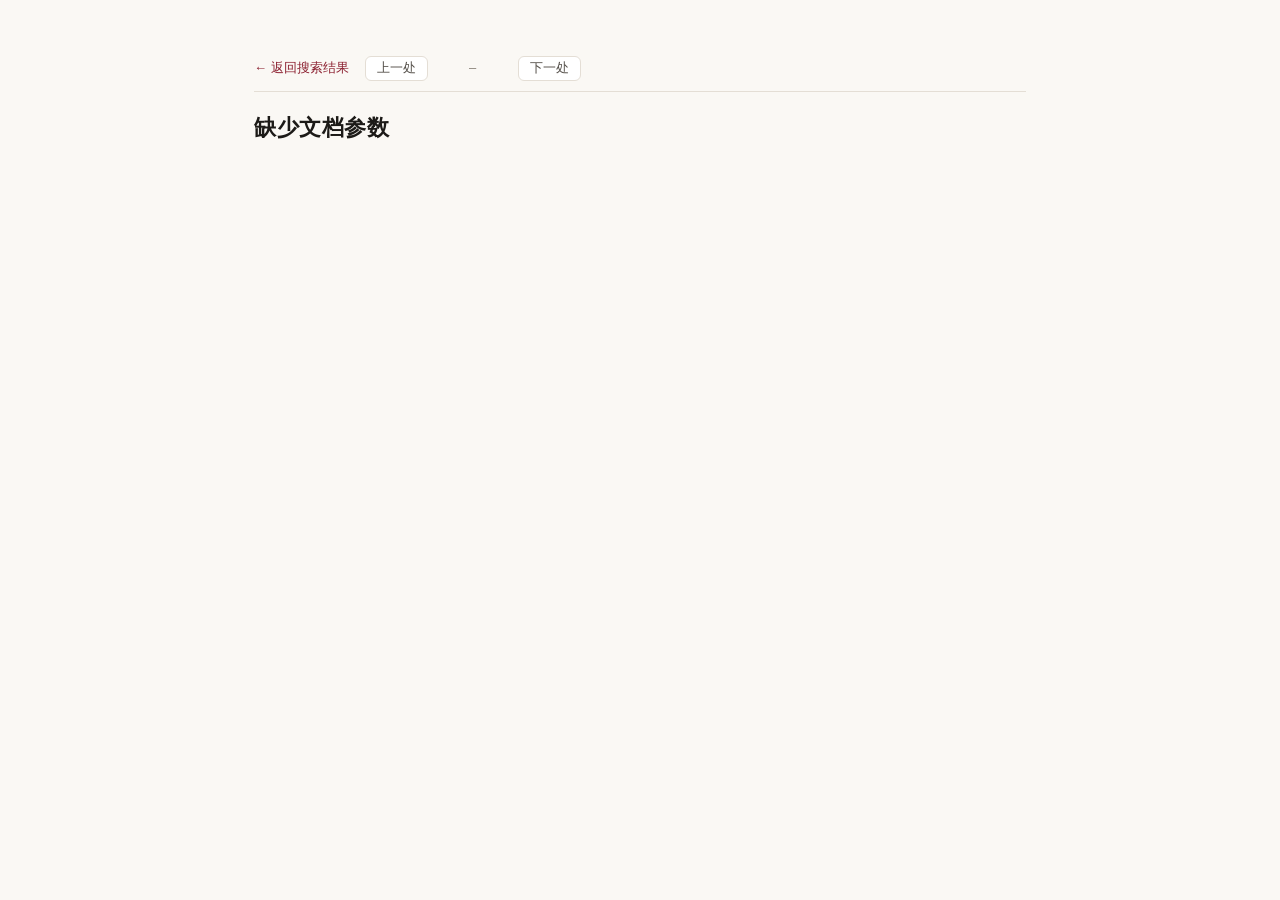
<file: app/web/viewer.html>
<!DOCTYPE html>
<html lang="zh-CN">
<head>
<meta charset="utf-8">
<meta name="viewport" content="width=device-width, initial-scale=1">
<title>原文 · 型月搜索</title>
<link rel="stylesheet" href="style.css">
</head>
<body>
<div class="page viewer">
  <div class="viewer-bar">
    <a class="back" href="javascript:history.length>1?history.back():window.close()">← 返回搜索结果</a>
    <span class="nav">
      <button id="prev" type="button">上一处</button>
      <span id="counter">–</span>
      <button id="next" type="button">下一处</button>
    </span>
    <label class="jp-toggle hidden" id="jp-label">
      <input type="checkbox" id="jp-show"> 显示未翻译的日文段
    </label>
  </div>

  <header class="doc-head">
    <h1 id="doc-title">读取中…</h1>
    <div id="doc-meta" class="doc-meta"></div>
  </header>

  <div id="doc-body" class="doc-body"></div>
  <footer id="doc-foot" class="status"></footer>
</div>
<script src="viewer.js"></script>
</body>
</html>
</file>
<file: app/web/style.css>
:root {
  --ink: #1c1a17;
  --ink-soft: #55504a;
  --faint: #8b847c;
  --line: #e4ded5;
  --bg: #faf8f4;
  --card: #ffffff;
  --accent: #8b1f2f;
  --accent-soft: #f3e6e6;
  --mark: #ffe9a8;
}

* { box-sizing: border-box; }

body {
  margin: 0;
  background: var(--bg);
  color: var(--ink);
  font-family: "Microsoft YaHei", "PingFang SC", "Hiragino Sans GB", sans-serif;
  font-size: 15px;
  line-height: 1.6;
}

.page { max-width: 1000px; margin: 0 auto; padding: 46px 24px 80px; }

.hero h1 {
  font-size: 30px; margin: 0 0 6px; letter-spacing: 2px; font-weight: 700;
}

.hero .tag {
  font-size: 12px; font-weight: 400; color: var(--faint); border: 1px solid var(--line);
  border-radius: 20px; padding: 2px 10px; margin-left: 12px; vertical-align: 6px;
  letter-spacing: 0;
}

.hero .sub { margin: 0 0 28px; color: var(--ink-soft); font-size: 13.5px; letter-spacing: .5px; }

.searchrow { display: flex; gap: 10px; align-items: center; flex-wrap: wrap; }
.searchbox { position: relative; flex: 1 1 240px; min-width: 200px; }

#q {
  width: 100%; padding: 15px 18px; font-size: 17px; color: var(--ink);
  border: 1.5px solid var(--line); border-radius: 10px; background: var(--card);
  outline: none; transition: border-color .15s, box-shadow .15s;
  font-family: inherit;
}

#q:focus { border-color: var(--accent); box-shadow: 0 0 0 3px var(--accent-soft); }

#go {
  padding: 15px 26px; font-size: 15px; border-radius: 10px; cursor: pointer;
  border: 1.5px solid var(--accent); background: var(--accent); color: #fff;
  font-family: inherit; letter-spacing: 1px;
}

#go:hover { opacity: .9; }

.picker {
  font-family: inherit; font-size: 13.5px; color: var(--ink); background: var(--card);
  border: 1.5px solid var(--line); border-radius: 10px; padding: 14px 8px;
  cursor: pointer; max-width: 210px;
}

.picker:hover { border-color: var(--accent); }
.picker:focus { outline: none; border-color: var(--accent); box-shadow: 0 0 0 3px var(--accent-soft); }

.scope-badge {
  display: inline-flex; align-items: center; gap: 8px; font-size: 13px; color: var(--ink-soft);
  background: var(--accent-soft); border: 1px solid #e7cfd2; border-radius: 20px;
  padding: 4px 14px; margin: 16px 0 0;
}

.scope-badge b { color: var(--accent); }
.scope-badge .x { cursor: pointer; color: var(--faint); }
.scope-badge .x:hover { color: var(--accent); }

.classification-bar {
  display: flex; align-items: flex-start; gap: 12px; margin: 16px 0 0;
  padding: 10px 12px; border: 1px solid var(--line); border-left: 3px solid var(--accent);
  border-radius: 10px; background: linear-gradient(90deg, var(--accent-soft), #fff 72%);
}

.classification-label {
  flex: 0 0 auto; color: var(--accent); font-size: 12px; font-weight: 600;
  letter-spacing: 1px; padding-top: 5px;
}

.classification-links { display: flex; flex-wrap: wrap; gap: 7px; min-width: 0; }

.classification-link {
  display: inline-flex; align-items: center; padding: 4px 10px; border-radius: 999px;
  border: 1px solid #e7cfd2; background: rgba(255,255,255,.86); color: var(--ink-soft);
  font-size: 13px; line-height: 1.4; text-decoration: none; white-space: nowrap;
  transition: color .18s, background .18s, border-color .18s, transform .18s;
}

.classification-link:hover {
  color: var(--accent); background: #fff; border-color: var(--accent);
  transform: translateY(-1px);
}

.classification-link:focus-visible {
  outline: none; border-color: var(--accent); box-shadow: 0 0 0 3px var(--accent-soft);
}

@media (max-width: 640px) {
  .classification-bar { flex-direction: column; gap: 7px; padding: 10px; }
  .classification-label { padding-top: 0; }
  .classification-links { gap: 6px; }
  .classification-link { padding: 4px 9px; font-size: 12.5px; }
}

.suggest {
  position: absolute; top: calc(100% + 4px); left: 0; right: 0; z-index: 20;
  background: var(--card); border: 1px solid var(--line); border-radius: 10px;
  box-shadow: 0 12px 30px rgba(0,0,0,.10); overflow: hidden;
}

.suggest-item {
  display: flex; justify-content: space-between; align-items: center;
  padding: 9px 16px; cursor: pointer; font-size: 15px;
}

.suggest-item.active, .suggest-item:hover { background: var(--accent-soft); }

.suggest-item .n { color: var(--faint); font-size: 12px; }

.hint { margin: 14px 2px 34px; font-size: 13px; color: var(--ink-soft); }
.hint-title { margin-right: 10px; color: var(--faint); }

.chips { display: inline-flex; flex-wrap: wrap; gap: 8px; }

.chip {
  display: inline-block; padding: 2px 11px; border-radius: 20px; font-size: 13px;
  border: 1px solid var(--line); background: var(--card); color: var(--ink-soft);
  cursor: pointer;
}

.chip:hover { border-color: var(--accent); color: var(--accent); }

.section-title {
  font-size: 13px; letter-spacing: 2px; color: var(--faint); font-weight: 400;
  margin: 34px 0 12px; padding-bottom: 8px; border-bottom: 1px solid var(--line);
}

.card {
  background: var(--card); border: 1px solid var(--line); border-radius: 12px;
  padding: 22px 24px; margin-bottom: 14px;
}

.term { font-size: 30px; font-weight: 800; letter-spacing: 1px; line-height: 1.25; }

.term .cat {
  font-size: 12px; font-weight: 400; letter-spacing: 0; color: var(--accent);
  border: 1px solid var(--accent-soft); background: var(--accent-soft);
  border-radius: 20px; padding: 2px 10px; margin-left: 12px; vertical-align: 8px;
}

.definition {
  font-family: "Source Han Serif SC", "Songti SC", "SimSun", serif;
  font-size: 16.5px; line-height: 1.9; margin: 16px 0 18px; color: #23201c;
  white-space: normal; word-break: break-word;
}
  .definition p { margin: 0 0 .62em; }
  .definition p:last-child { margin-bottom: 0; }
  .definition p.def-section { color: var(--accent); font-weight: 700; margin-top: .8em; }
  .pending-definition { margin: 14px 0 4px; padding: 12px 14px; border-radius: 8px;
    color: var(--ink-soft); background: #fbf9f6; border: 1px dashed var(--line); }

.definition.clamped, .a.clamped, .qa-content.clamped { max-height: 300px; overflow: hidden;
  -webkit-mask-image: linear-gradient(#000 78%, transparent); mask-image: linear-gradient(#000 78%, transparent); }

.group-head {
  display: flex; justify-content: space-between; align-items: baseline;
  font-size: 14px; font-weight: 600; color: var(--ink);
  margin: 22px 0 8px; letter-spacing: 1px;
}

.group-head span { font-size: 12px; font-weight: 400; color: var(--faint); letter-spacing: 0; }

.group-head::after { content: ""; }

.more-link {
  color: var(--accent); text-decoration: none; margin-left: 10px; font-size: 12px;
  border-bottom: 1px dotted var(--accent);
}

.more-link:hover { color: #5c1420; }

/* 词条定义标题行右侧的「查看全部」*/
.section-title .more-link { margin-left: auto; letter-spacing: 0; }

/* ---------- 完整列举页 ---------- */
.work-tabs {
  display: flex; flex-wrap: wrap; gap: 8px; margin: 20px 0 6px;
  padding-bottom: 14px; border-bottom: 1px solid var(--line);
}

.work-tab {
  font-size: 13px; padding: 4px 12px; border: 1px solid var(--line); border-radius: 20px;
  background: var(--card); color: var(--ink-soft); cursor: pointer; white-space: nowrap;
}

.work-tab b { color: var(--accent); font-weight: 600; margin-left: 2px; }
.work-tab i { color: var(--faint); font-style: normal; font-size: 11.5px; }
.work-tab:hover { border-color: var(--accent); }
.work-tab.on { background: var(--accent); border-color: var(--accent); color: #fff; }
.work-tab.on b, .work-tab.on i { color: #fff; }

.doc-head h1 { font-size: 21px; }
#items { margin-top: 6px; }
#items .occ { padding: 16px 0; border-bottom: 1px solid var(--line); }

.load-more { text-align: center; margin: 26px 0 0; }
.load-more button {
  font-family: inherit; font-size: 14px; padding: 9px 26px; cursor: pointer;
  border: 1px solid var(--line); border-radius: 8px; background: var(--card); color: var(--ink-soft);
}
.load-more button:hover { border-color: var(--accent); color: var(--accent); }
#list-stat { font-size: 12.5px; color: var(--faint); }

/* ---------- 顶部导航 ---------- */
.topnav { display: flex; gap: 18px; align-items: baseline; margin-bottom: 22px;
  font-size: 13.5px; }
.topnav a { color: var(--ink-soft); text-decoration: none; padding-bottom: 3px; }
.topnav a:hover { color: var(--accent); }
.topnav .on { color: var(--accent); font-weight: 600; border-bottom: 2px solid var(--accent);
  padding-bottom: 3px; }

/* ---------- 百科全书 ---------- */
.page.wide { max-width: 1120px; }
.wiki-layout { display: flex; gap: 26px; align-items: flex-start; }

.wiki-tree {
  flex: 0 0 268px; position: sticky; top: 16px; max-height: calc(100vh - 40px);
  overflow: auto; background: var(--card); border: 1px solid var(--line);
  border-radius: 12px; padding: 12px 8px; font-size: 13.5px;
}

.tree-top { margin-bottom: 8px; }
.tree-topname {
  font-weight: 600; color: var(--ink); padding: 6px 10px; letter-spacing: .5px;
  display: flex; justify-content: space-between;
}
.tree-topname .n, .tree-leaf .n { color: var(--faint); font-weight: 400; font-size: 12px; }

.tree-leaf {
  display: flex; justify-content: space-between; gap: 8px; padding: 5px 10px 5px 18px;
  border-radius: 6px; cursor: pointer; color: var(--ink-soft);
}
.tree-leaf.sub { padding-left: 32px; font-size: 13px; color: var(--faint); }
.tree-leaf:hover { background: #f5f0e9; color: var(--accent); }
.tree-leaf.on { background: var(--accent); color: #fff; }
.tree-leaf.on .n { color: #f0d8db; }
.tree-leaf.head { cursor: default; color: var(--ink); font-weight: 600; padding-left: 10px; }
.tree-leaf.head.plain { font-weight: 400; }
.tree-leaf.head:hover { background: none; color: var(--ink); }

.wiki-main { flex: 1 1 auto; min-width: 0; }
.wiki-head h2 { font-size: 21px; margin: 0 0 6px; }
.wiki-tools { display: flex; flex-wrap: wrap; gap: 10px; align-items: center; margin: 14px 0 6px; }
.wiki-filter {
  flex: 0 1 260px; padding: 8px 12px; font-family: inherit; font-size: 14px;
  border: 1.5px solid var(--line); border-radius: 8px; background: var(--card); outline: none;
}
.wiki-filter:focus { border-color: var(--accent); box-shadow: 0 0 0 3px var(--accent-soft); }
.cat-chip { font-size: 12px; color: var(--faint); border-style: dashed; }
.cat-chip.on { background: var(--accent); border-color: var(--accent);
  border-style: solid; color: #fff; }

.cat-head {
  display: flex; justify-content: space-between; align-items: baseline;
  font-size: 13px; color: var(--faint); letter-spacing: 2px;
  margin: 26px 0 8px; padding-bottom: 6px; border-bottom: 1px solid var(--line);
}
.cat-head span { font-size: 12px; letter-spacing: 0; }

.wiki-term {
  padding: 14px 16px; border: 1px solid var(--line); border-radius: 10px;
  background: var(--card); margin-bottom: 10px; cursor: pointer;
}
.wiki-term:hover { border-color: var(--accent); box-shadow: 0 4px 14px rgba(0,0,0,.05); }
.wt-name { font-size: 18px; font-weight: 700; letter-spacing: .5px; }
.wt-tag, .wt-cat {
  font-size: 11.5px; font-weight: 400; margin-left: 8px; padding: 1px 8px;
  border-radius: 20px; vertical-align: 3px;
}
.wt-tag { background: var(--accent-soft); color: var(--accent); }
.wt-cat { background: #f1ece4; color: var(--ink-soft); }
.wt-def {
  font-family: "Source Han Serif SC", "Songti SC", "SimSun", serif;
  font-size: 14.5px; line-height: 1.85; color: #2f2b26; margin: 8px 0 8px;
  white-space: pre-wrap;
}
.wt-def.clamped { display: -webkit-box; -webkit-line-clamp: 3; -webkit-box-orient: vertical;
  overflow: hidden; }
.wt-more { font-size: 12.5px; color: var(--accent); margin: -2px 0 8px; }
.wt-more:hover { text-decoration: underline; }
.wt-meta { font-size: 12px; color: var(--faint); }

/* ---------- 剧情大全 / 阅读器 ---------- */
.chapter-list { margin-top: 8px; }

.chapter-card {
  display: flex; align-items: center; gap: 14px; padding: 14px 18px; margin-bottom: 9px;
  background: var(--card); border: 1px solid var(--line); border-radius: 10px;
  text-decoration: none; color: var(--ink);
}
.chapter-card:hover { border-color: var(--accent); box-shadow: 0 4px 14px rgba(0,0,0,.05); }

.ch-no {
  flex: 0 0 30px; height: 30px; line-height: 30px; text-align: center; border-radius: 8px;
  background: var(--accent-soft); color: var(--accent); font-size: 13px;
}
.ch-body { flex: 1 1 auto; min-width: 0; }
.ch-title { display: block; font-size: 15.5px; font-weight: 600; letter-spacing: .3px; }
.ch-meta { display: block; font-size: 12.5px; color: var(--faint); margin-top: 4px; }
.ch-go { color: var(--accent); font-size: 13px; white-space: nowrap; }

.reader-layout { display: flex; gap: 30px; align-items: flex-start; margin-top: 22px; }
.reader-body { flex: 1 1 auto; min-width: 0; max-width: 760px; margin-top: 0; }
.reader-body .para { font-size: 17px; line-height: 2.15; padding: 8px 0 8px 16px; }
.reader-body .para:first-child { padding-top: 0; }

.reader-toc {
  flex: 0 0 218px; position: sticky; top: 16px; max-height: calc(100vh - 40px);
  overflow: auto; background: var(--card); border: 1px solid var(--line);
  border-radius: 12px; padding: 12px 10px; font-size: 13px;
}
.toc-title { font-size: 12.5px; color: var(--faint); letter-spacing: 2px; padding: 0 8px 8px; }
.toc-item {
  padding: 5px 8px; border-radius: 6px; cursor: pointer; color: var(--ink-soft);
  display: flex; gap: 8px; line-height: 1.5;
}
.toc-item:hover { background: #f5f0e9; color: var(--accent); }
.toc-no { color: var(--faint); font-size: 11.5px; flex: 0 0 18px; text-align: right; }
.viewer-bar a.disabled { color: var(--line); cursor: default; pointer-events: none; }

.route-block { margin-top: 26px; }
.route-head {
  display: flex; justify-content: space-between; align-items: baseline;
  font-size: 15px; font-weight: 600; color: var(--ink); margin: 0 0 10px;
  padding-bottom: 7px; border-bottom: 1px solid var(--line); letter-spacing: .5px;
}
.route-head span { font-size: 12.5px; font-weight: 400; color: var(--faint); }
.group-sub {
  font-size: 13.5px; font-weight: 600; color: var(--accent); letter-spacing: 1px;
  margin: 18px 0 8px; padding-left: 10px; border-left: 3px solid var(--accent-soft);
}

/* 多级目录：面包屑 + 分类卡片 */
.crumb-bar { display: flex; align-items: center; gap: 12px; flex-wrap: wrap; margin-bottom: 10px; }
.crumb-back {
  font-family: inherit; font-size: 13px; padding: 4px 12px; cursor: pointer;
  border: 1px solid var(--line); border-radius: 8px; background: var(--card); color: var(--ink-soft);
}
.crumb-back:hover { border-color: var(--accent); color: var(--accent); }
#crumbs { font-size: 13px; color: var(--faint); }
#crumbs i { font-style: normal; margin: 0 6px; color: var(--line); }
#crumbs .crumb { cursor: pointer; color: var(--ink-soft); }
#crumbs .crumb:hover { color: var(--accent); text-decoration: underline; }
#crumbs .crumb.cur { color: var(--accent); font-weight: 600; cursor: default; text-decoration: none; }

.cat-grid { display: grid; grid-template-columns: repeat(auto-fill, minmax(230px, 1fr)); gap: 10px; }
.cat-card {
  display: flex; align-items: center; justify-content: space-between; gap: 10px;
  padding: 16px 18px; background: var(--card); border: 1px solid var(--line);
  border-radius: 10px; cursor: pointer;
}
.cat-card:hover { border-color: var(--accent); box-shadow: 0 4px 14px rgba(0,0,0,.05); }
a.cat-card, a.cat-card:visited { color: inherit; text-decoration: none; }
a.cat-card:hover { color: inherit; text-decoration: none; }
.cat-name { font-size: 15px; font-weight: 600; letter-spacing: .3px; }
.cat-count { font-size: 12px; color: var(--faint); margin-left: auto; }
.cat-go { font-size: 13px; color: var(--accent); white-space: nowrap; }
.chapter-grid { display: flex; flex-direction: column; gap: 8px; }
.chapter-card .ch-no { flex: 0 0 26px; height: 26px; line-height: 26px; font-size: 12px; }
.reader-body .para { font-size: 17px; line-height: 2.15; }

.extra-divider {
  margin: 34px 0 12px; padding: 8px 0; font-size: 13px; color: var(--faint);
  letter-spacing: 1px; border-top: 1px dashed var(--line); border-bottom: 1px dashed var(--line);
}

.chapter-toc {
  background: var(--card); border: 1px solid var(--line); border-radius: 12px;
  padding: 12px 14px; margin: 20px 0 26px; font-size: 13.5px;
  display: grid; grid-template-columns: repeat(auto-fill, minmax(190px, 1fr)); gap: 2px 14px;
}
.chapter-toc .toc-title { grid-column: 1 / -1; font-size: 12.5px; color: var(--faint);
  letter-spacing: 2px; padding-bottom: 6px; }
.reader-body { max-width: 780px; }

/* ---------- FGO 官方剧情阅读 ---------- */
.fgo-section { margin-bottom: 40px; }
.fgo-intro-subtitle { font-size: 13px; color: var(--faint); margin: -6px 0 14px; }
.fgo-section-title {
  font-size: 17px; margin: 0 0 14px; padding-bottom: 8px; letter-spacing: 1px;
  border-bottom: 1px solid var(--line); color: var(--accent);
}
.fgo-line { margin-bottom: 14px; font-family: "Source Han Serif SC", "Songti SC", "SimSun", serif;
  font-size: 16.5px; line-height: 2.0; }
.fgo-speaker {
  display: inline-block; font-family: "Microsoft YaHei", sans-serif; font-size: 12.5px;
  color: var(--accent); background: var(--accent-soft); border-radius: 4px;
  padding: 1px 8px; margin-right: 8px; vertical-align: 2px; white-space: nowrap;
}
.fgo-text { color: #2a2622; }
.fgo-line.choice .fgo-text {
  display: inline-block; background: #f4f1ea; border-left: 3px solid var(--line);
  padding: 4px 12px; color: var(--ink-soft);
}
.fgo-line.choice .fgo-speaker { background: #efe9e0; color: var(--ink-soft); }

.more {
  font-size: 13px; color: var(--accent); cursor: pointer; margin: -8px 0 14px;
  display: inline-block;
}

.source {
  font-size: 13px; color: var(--ink-soft); border-top: 1px dashed var(--line);
  padding-top: 12px; letter-spacing: .3px;
}

.source b { font-weight: 600; }
.source a {
  color: var(--accent); text-decoration: none;
  border-bottom: 1px dotted var(--accent);
}
.source a:hover { color: #5c1420; border-bottom-color: #5c1420; }
.source .path { color: var(--faint); font-size: 12px; word-break: break-all; }

.mini {
  font-size: 12px; color: var(--faint); margin-top: 8px; cursor: pointer;
  text-decoration: underline dotted;
}

.jp { display: none; font-family: "Yu Mincho", "MS Mincho", serif; font-size: 14px;
  line-height: 1.9; color: var(--ink-soft); background: #fbf9f6; border-left: 3px solid var(--line);
  padding: 10px 14px; margin: 12px 0; white-space: pre-wrap; }
  .variant-list { margin-top: 14px; border-top: 1px solid var(--line); }
  .variant { padding: 14px 0 4px; border-bottom: 1px dashed var(--line); }
  .variant:last-child { border-bottom: none; }
  .same-concept { padding: 13px 14px 10px; margin: 10px 0; border: 1px solid var(--line);
    border-radius: 9px; background: #fcfaf7; }
  .same-concept-list > .same-concept { border-bottom: 1px solid var(--line); }
  .variant-head { font-size: 12px; color: var(--accent); margin-bottom: 8px; font-weight: 600; }
.variant-warning { margin-top: 10px; color: #9a4f23; background: #fff6eb;
  border-left: 3px solid #d89155; padding: 8px 10px; font-size: 12px; }

.stats { font-size: 13px; color: var(--ink-soft); margin-bottom: 14px; }
.stats b { color: var(--accent); font-size: 15px; }

.occ { padding: 14px 0; border-bottom: 1px solid var(--line); }
.occ:last-child { border-bottom: none; }

.occ-head { font-size: 13px; margin-bottom: 6px; display: block;
  text-decoration: none; color: var(--ink); cursor: pointer; }
.occ-head:hover .doc { color: var(--accent); text-decoration: underline; }
.occ-head .jump { color: var(--accent); font-size: 12px; margin-left: 10px; opacity: .85; }
.occ-head .work {
  display: inline-block; background: #efe9e0; border-radius: 4px; padding: 1px 7px;
  margin-right: 8px; font-size: 12px; color: var(--ink-soft);
}
.occ-head .doc { font-weight: 600; }
.occ-head .kind { color: var(--faint); font-size: 12px; margin-left: 8px; }

.occ-text {
  font-family: "Source Han Serif SC", "Songti SC", "SimSun", serif;
  font-size: 15.5px; line-height: 1.85; color: #2a2622; word-break: break-word;
}

mark { background: var(--mark); padding: 0 2px; border-radius: 2px; font-weight: 700; }

.qa .q { font-weight: 700; font-size: 15.5px; margin-bottom: 8px; }
.qa .a { font-family: "Source Han Serif SC", "Songti SC", "SimSun", serif;
  font-size: 15.5px; line-height: 1.9; white-space: pre-wrap; color: #2a2622; }

.notice {
  background: var(--card); border: 1px dashed var(--line); border-radius: 12px;
  padding: 18px 22px; color: var(--ink-soft); font-size: 14px; line-height: 1.9;
}

.notice b { color: var(--accent); }

.status { margin-top: 50px; font-size: 12px; color: var(--faint); text-align: center; }
.hidden { display: none; }

/* ---------- 原文查看页 ---------- */
.viewer { max-width: 820px; }

.viewer-bar {
  position: sticky; top: 0; z-index: 10; display: flex; align-items: center; gap: 16px;
  padding: 10px 0; margin-bottom: 8px; background: rgba(250, 248, 244, .96);
  border-bottom: 1px solid var(--line); font-size: 13px; flex-wrap: wrap;
}

.viewer-bar .back { color: var(--accent); text-decoration: none; }
.viewer-bar .back:hover { text-decoration: underline; }
.viewer-bar .nav { display: flex; align-items: center; gap: 8px; }

.viewer-bar button {
  font-family: inherit; font-size: 12.5px; padding: 3px 11px; cursor: pointer;
  border: 1px solid var(--line); border-radius: 6px; background: var(--card); color: var(--ink-soft);
}

.viewer-bar button:hover { border-color: var(--accent); color: var(--accent); }
#counter { color: var(--faint); min-width: 74px; text-align: center; }
.jp-toggle { margin-left: auto; color: var(--ink-soft); cursor: pointer; }

.doc-head h1 { font-size: 22px; margin: 18px 0 6px; letter-spacing: .5px; }
.doc-meta { font-size: 13px; color: var(--ink-soft); margin-bottom: 4px; line-height: 1.9; }
.doc-meta .work {
  display: inline-block; background: #efe9e0; border-radius: 4px; padding: 1px 7px;
  margin-right: 6px; font-size: 12px;
}
.doc-meta .path { display: block; color: var(--faint); font-size: 12px; word-break: break-all; }

.doc-body { margin-top: 26px; }

.para {
  font-family: "Source Han Serif SC", "Songti SC", "SimSun", serif;
  font-size: 16px; line-height: 2.05; color: #2a2622; white-space: pre-wrap;
  word-break: break-word; padding: 10px 14px; border-left: 3px solid transparent;
  border-radius: 4px;
}

.para.target { border-left-color: var(--accent); background: #fffdf7; }

mark { background: var(--mark); padding: 0 2px; border-radius: 2px; }
mark.cur { background: var(--accent); color: #fff; }

.jp-block { margin: 6px 0; }
.jp-hint {
  font-size: 12.5px; color: var(--faint); cursor: pointer; padding: 4px 0;
  border-left: 3px solid var(--line); padding-left: 14px;
}
.jp-hint:hover { color: var(--accent); }
.jp-text {
  font-family: "Yu Mincho", "MS Mincho", serif; font-size: 14px; line-height: 1.95;
  color: var(--ink-soft); background: #fbf9f6; border-left: 3px solid var(--line);
  padding: 10px 14px; white-space: pre-wrap; word-break: break-word;
}


/* 黑称／同义词提示条 */
.alias-tip { margin: 8px 0 12px; padding: 9px 13px; border-radius: 8px; font-size: 14px;
  background: rgba(255, 214, 102, .10); border: 1px solid rgba(255, 214, 102, .35); }
.alias-tip a { color: #ffd666; text-decoration: none; }
.alias-tip a:hover { text-decoration: underline; }
.alias-tip .alias-more { margin-left: 10px; opacity: .85; }


/* 出现位置：章节出处（作品 · 路线 · 章节） */
.occ-head .chapter { margin-left: 8px; padding: 1px 7px; border-radius: 999px; font-size: 12px;
  color: var(--accent); background: rgba(255, 214, 102, .12);
  border: 1px solid rgba(255, 214, 102, .30); }
.occ-head .work { font-weight: 600; margin-right: 4px; }

.occ-head .sep { margin: 0 5px; opacity: .45; }
.occ-head .doc { font-weight: 600; }

/* ---------- 首页层级、搜索控件与结果容器优化 ---------- */
.home-page { display: flex; flex-direction: column; }

.home-page .hero {
  order: 1; text-align: center; width: min(880px, 100%); margin: 0 auto;
}
.home-page .search-shell { order: 2; width: min(880px, 100%); margin: 0 auto; }
.home-page .home-nav { order: 3; }
.home-page #results { order: 4; width: 100%; }
.home-page .status { order: 5; }

.home-page .eyebrow {
  margin: 0 0 12px; color: var(--accent); font-size: 11px; line-height: 1.2;
  font-weight: 700; letter-spacing: .28em; text-transform: uppercase;
  text-indent: .28em;   /* 与字距等量，居中时左右对称 */
}
.home-page .hero h1 {
  margin: 0; font-size: clamp(36px, 4.5vw, 48px); letter-spacing: .14em;
  /* 标题框只包住文字：角标绝对定位挂在右侧，不参与居中计算 */
  display: inline-block; position: relative; text-indent: .14em;
}
.home-page .hero .tag {
  position: absolute; left: 100%; top: 50%; transform: translateY(-50%);
  margin: 0 0 0 14px; white-space: nowrap; background: rgba(255,255,255,.62);
}
.home-page .hero .sub { margin: 13px 0 0; font-size: 14px; letter-spacing: .08em; }
.home-page .hero .sub span { margin-left: 12px; color: var(--faint); }

body:not(.has-results) .home-page {
  min-height: 100vh; min-height: 100svh; justify-content: center;
  padding-top: 32px; padding-bottom: 32px;
}
body:not(.has-results) .home-page .hero { margin-bottom: 24px; }
body:not(.has-results) .home-page .search-shell {
  padding: 16px; border: 1px solid rgba(228, 222, 213, .92); border-radius: 18px;
  background: rgba(255,255,255,.82); box-shadow: 0 18px 46px rgba(44,35,30,.07);
  -webkit-backdrop-filter: blur(12px); backdrop-filter: blur(12px);
}

.home-page .searchrow {
  display: grid; grid-template-columns: auto minmax(0,1fr) auto;
  align-items: center; gap: 10px; flex-wrap: nowrap;
}
.home-page .search-scope { display: flex; align-items: center; gap: 8px; min-width: 0; }
.home-page .searchbox { min-width: 0; }

#q {
  height: 56px; padding: 0 18px; font-size: 16.5px; border-radius: 12px;
  background: #fffefd; border-color: #ded6cc;
  box-shadow: inset 0 1px 0 rgba(28,26,23,.02);
}
#q::placeholder { color: #9b938a; }
#q:focus { border-color: var(--accent); box-shadow: 0 0 0 3px var(--accent-soft), inset 0 1px 0 rgba(28,26,23,.02); }

#go {
  height: 56px; min-width: 88px; padding: 0 24px; border-radius: 12px;
  letter-spacing: .14em; box-shadow: 0 7px 18px rgba(139,31,47,.16);
  transition: opacity .2s, transform .2s, box-shadow .2s;
}
#go:hover { opacity: 1; transform: translateY(-1px); box-shadow: 0 10px 22px rgba(139,31,47,.20); }
#go:active { transform: translateY(0); }

.picker {
  height: 56px; padding: 0 34px 0 14px; border-radius: 12px; background-color: #fffefd;
  border-color: #ded6cc; appearance: none; -webkit-appearance: none;
  background-image: url("data:image/svg+xml,%3Csvg xmlns='http://www.w3.org/2000/svg' width='12' height='12' viewBox='0 0 24 24' fill='none' stroke='%238b1f2f' stroke-width='2.2' stroke-linecap='round' stroke-linejoin='round'%3E%3Cpath d='m6 9 6 6 6-6'/%3E%3C/svg%3E");
  background-repeat: no-repeat; background-position: right 12px center;
}
.picker:hover { border-color: #cdbec0; }
.picker:focus { box-shadow: 0 0 0 3px var(--accent-soft); }

.suggest {
  top: calc(100% + 7px); border-radius: 14px; border-color: #ddd4c9;
  box-shadow: 0 18px 40px rgba(35,29,25,.13);
}
.suggest-item { min-height: 46px; padding: 11px 16px; }
.suggest-item + .suggest-item { border-top: 1px solid #f0ebe4; }

.home-page .home-nav {
  display: grid; grid-template-columns: repeat(3, minmax(0, 1fr));
  gap: 10px; margin: 24px 0 0; font-size: inherit;
}
.home-page .nav-brand { display: none; }
.home-page .nav-module {
  display: flex; align-items: center; gap: 12px; min-width: 0; padding: 13px 15px;
  color: var(--ink); text-decoration: none; border: 1px solid var(--line);
  border-radius: 14px; background: rgba(255,255,255,.48);
  transition: border-color .2s, background .2s, transform .2s, box-shadow .2s;
}
.home-page .nav-module:hover {
  color: var(--ink); border-color: #cbb9bb; background: rgba(255,255,255,.82);
  transform: translateY(-1px); box-shadow: 0 10px 24px rgba(44,35,30,.06);
}
.home-page .nav-module.on { border-color: #d7bdc0; background: rgba(139,31,47,.045); }
.home-page .nav-index {
  flex: 0 0 auto; color: var(--accent); font: 700 11px/1 ui-monospace, SFMono-Regular, Consolas, monospace;
  letter-spacing: .08em;
}
.home-page .nav-copy { display: flex; flex-direction: column; min-width: 0; }
.home-page .nav-copy strong { font-size: 14.5px; line-height: 1.35; letter-spacing: .04em; }
.home-page .nav-copy small { margin-top: 2px; color: var(--faint); font-size: 11.5px; line-height: 1.45; }

body:not(.has-results) .home-page .hint {
  display: flex; justify-content: center; align-items: center; flex-wrap: wrap;
  gap: 8px 10px; margin: 15px 0 0; text-align: center;
}
body:not(.has-results) .home-page .chips { justify-content: center; }
.home-page .chip { min-height: 30px; padding: 4px 12px; transition: border-color .2s, color .2s, background .2s; }
.home-page .chip:hover { background: #fff; }

body.has-results .home-page { min-height: 0; justify-content: flex-start; padding-top: 22px; }
body.has-results .home-page .hero { display: none; }
body.has-results .home-page .home-nav {
  order: 1; display: flex; align-items: center; justify-content: center;
  gap: 18px; margin: 0 0 10px;
}
body.has-results .home-page .nav-brand {
  display: block; margin-right: auto; color: var(--ink); font-size: 14px; font-weight: 700;
  letter-spacing: .10em; text-decoration: none;
}
body.has-results .home-page .nav-module {
  display: inline-flex; padding: 0; border: 0; border-radius: 0; background: none;
  box-shadow: none; transform: none;
}
body.has-results .home-page .nav-module:hover { transform: none; box-shadow: none; color: var(--accent); }
body.has-results .home-page .nav-index,
body.has-results .home-page .nav-copy small { display: none; }
body.has-results .home-page .nav-copy strong { font-size: 13.5px; white-space: nowrap; }
body.has-results .home-page .nav-module.on { color: var(--accent); }
body.has-results .home-page .search-shell {
  order: 2; position: sticky; top: 0; z-index: 40; width: 100%; max-width: none;
  margin: 0 0 22px; padding: 11px 0; border: 0; border-bottom: 1px solid rgba(228,222,213,.92);
  border-radius: 0; background: rgba(250,248,244,.95); box-shadow: none;
  -webkit-backdrop-filter: blur(14px); backdrop-filter: blur(14px);
}
body.has-results .home-page #results { order: 3; }
body.has-results .home-page .status { order: 4; }

.card { border-radius: 14px; box-shadow: 0 1px 2px rgba(44,35,30,.025), 0 10px 28px rgba(44,35,30,.035); }
.section-title {
  display: flex; align-items: center; gap: 10px; color: var(--accent);
  font-size: 12.5px; letter-spacing: .18em;
}
.section-title::before { content: ""; width: 18px; height: 2px; border-radius: 2px; background: var(--accent); }
.notice { box-shadow: 0 10px 28px rgba(44,35,30,.03); }

.home-page .nav-module:focus-visible,
.home-page .chip:focus-visible,
#go:focus-visible {
  outline: 2px solid var(--accent); outline-offset: 3px;
}

@media (max-width: 760px) {
  .page { padding: 24px 16px 60px; }
  body:not(.has-results) .home-page { justify-content: flex-start; padding-top: 28px; }
  body:not(.has-results) .home-page .hero { margin-bottom: 20px; }
  .home-page .hero h1 { font-size: 34px; }
  .home-page .hero .tag { display: inline-flex; margin: 0 0 0 10px; vertical-align: middle; }
  .home-page .hero .sub span { display: block; margin: 4px 0 0; }
  .home-page .searchrow { grid-template-columns: minmax(0,1fr) auto; gap: 8px; }
  .home-page .search-scope { grid-column: 1 / -1; flex-wrap: wrap; }
  .home-page .searchbox { grid-column: 1; }
  .home-page #go { grid-column: 2; min-width: 76px; padding: 0 18px; }
  .home-page .home-nav { grid-template-columns: 1fr; gap: 8px; margin-top: 18px; }
  .home-page .nav-module { padding: 11px 13px; }
  body.has-results .home-page .home-nav { justify-content: flex-start; gap: 14px; overflow: auto; padding-bottom: 2px; }
  body.has-results .home-page .nav-brand { display: none; }
  body.has-results .home-page .search-shell { padding: 9px 0; }
  body.has-results .home-page .searchrow { grid-template-columns: minmax(0,1fr) auto; }
  body.has-results .home-page .search-scope { grid-column: 1 / -1; }
  body.has-results .home-page .searchbox { grid-column: 1; }
  body.has-results .home-page #go { grid-column: 2; }
  #q, #go, .picker { height: 50px; }
  .picker { font-size: 12.5px; }
  .card { padding: 18px 17px; }
}

@media (prefers-reduced-motion: reduce) {
  *, *::before, *::after { scroll-behavior: auto !important; transition-duration: .01ms !important; }
}

/* 窄屏最终约束：所有检索控件在单列内完整显示 */
@media (max-width: 760px) {
  html, body { width: 100%; max-width: 100%; overflow-x: clip; }

  .home-page .searchrow,
  body.has-results .home-page .searchrow { grid-template-columns: minmax(0, 1fr); }

  .home-page .search-scope,
  .home-page .searchbox,
  .home-page #go,
  body.has-results .home-page .search-scope,
  body.has-results .home-page .searchbox,
  body.has-results .home-page #go { grid-column: 1; width: 100%; }

  .home-page .search-scope { display: grid; grid-template-columns: repeat(2, minmax(0, 1fr)); }
  .home-page .search-scope .picker { width: 100%; max-width: none; }
  .home-page .search-scope #mode { grid-column: 1 / -1; }
  .home-page #go { min-width: 0; }

  body:not(.has-results) .home-page .hint {
    flex-direction: column; align-items: stretch; gap: 8px; width: 100%;
  }
  body:not(.has-results) .home-page .hint-title { margin-right: 0; text-align: center; }
  .home-page .chips { width: 100%; max-width: 100%; }
  .home-page .status { max-width: 100%; padding: 0 4px; line-height: 1.75; overflow-wrap: anywhere; }
}

@media (max-width: 760px) {
  .home-page { width: 100%; max-width: 100%; }

  .home-page .search-shell,
  body.has-results .home-page .search-shell,
  .home-page .home-nav {
    width: calc(100vw - 32px); max-width: calc(100vw - 32px);
    margin-left: auto; margin-right: auto;
  }

  .home-page .searchrow,
  .home-page .search-scope,
  .home-page .searchbox,
  .home-page #q,
  .home-page #go,
  .home-page .picker,
  .home-page .chips,
  .home-page .hint { min-width: 0; max-width: 100%; }
}

/* 安卓手机端首页整体下移，增加顶部呼吸感 */
@media (max-width: 760px) {
  body:not(.has-results) .home-page {
    padding-top: 96px;
    padding-top: clamp(96px, 13svh, 148px);
    padding-bottom: 64px;
  }
}

/* 安卓手机端：搜索结果下移，并整理百科/剧情页面 */
@media (max-width: 760px) {
  body.has-results .home-page {
    padding-top: 62px;
    padding-top: clamp(62px, 8svh, 88px);
  }

  .page.wide { padding-top: 52px; padding-bottom: 64px; }
  .page.wide .topnav { justify-content: center; gap: 18px; margin-bottom: 26px; }
  .page.wide .hero { margin-bottom: 22px; }
  .page.wide .hero h1 { font-size: 30px; }
  .page.wide .hero .sub { max-width: 100%; font-size: 13px; line-height: 1.75; }

  .wiki-layout { display: block; }
  .wiki-tree {
    position: static; flex: none; width: 100%; max-height: 38vh;
    margin: 0 0 20px; border-radius: 14px;
  }
  .wiki-main { width: 100%; min-width: 0; }
  .wiki-tools { align-items: stretch; }
  .wiki-filter { flex: 1 1 100%; width: 100%; max-width: 100%; }
  .wiki-term { border-radius: 12px; }
}


/* ============ 手机端：百科/剧情 分级横向标签栏 ============ */
@media (max-width: 760px) {
  .wiki-tree {
    position: static; flex: none; width: 100%; max-height: none;
    overflow: visible; margin: 0 0 18px; padding: 0;
    background: none; border: none; border-radius: 0;
  }
  .m-tabs { display: flex; flex-direction: column; gap: 8px; }
  .m-tabrow {
    display: flex; gap: 8px; align-items: center;
    overflow-x: auto; overflow-y: hidden; -webkit-overflow-scrolling: touch;
    padding: 2px 0 6px; scrollbar-width: thin;
  }
  .m-tabrow[hidden] { display: none; }
  .m-tab {
    flex: 0 0 auto; font-family: inherit; font-size: 13.5px; line-height: 1.3;
    color: var(--ink-soft); background: var(--card); border: 1px solid var(--line);
    border-radius: 999px; padding: 8px 16px; cursor: pointer; white-space: nowrap;
  }
  .m-tab:active { opacity: .82; }
  .m-tab.on { background: var(--accent); border-color: var(--accent); color: #fff; }
  .m-tab .n { margin-left: 6px; opacity: .72; font-size: 12px; }
  .m-tab.on .n { opacity: .85; }
}

/* ============ 手机端：剧情正文全屏阅读器 ============ */
@media (max-width: 760px) {
  body.reader-page { background: #f7f1e3; }
  body.reader-page .page.wide { max-width: none; padding: 0 0 30px; }
  body.reader-page .topnav { display: none; }
  body.reader-page .doc-head { padding: 0 18px; margin-top: 12px; }
  body.reader-page .doc-head h1 { font-size: 20px; margin-top: 0; }
  body.reader-page .doc-meta { font-size: 12px; }
  body.reader-page .doc-body { margin-top: 14px; }
  body.reader-page .doc-body.reader-body,
  body.reader-page .reader-body { max-width: none; padding-left: 18px; padding-right: 18px; }
  body.reader-page .reader-layout { display: block; }
  body.reader-page .reader-toc { display: none; }
  body.reader-page .para {
    font-size: 18px; line-height: 2.05; color: #332d25;
    border-left: none; border-radius: 0; padding: 9px 0; background: transparent;
  }
  body.reader-page .fgo-line { font-size: 18px; line-height: 2.0; color: #332d25; }
  body.reader-page .fgo-text { color: #332d25; }
  body.reader-page .viewer-bar {
    position: fixed; top: 0; left: 0; right: 0; z-index: 60;
    margin: 0; padding: 10px 14px; background: rgba(247, 241, 227, .97);
    border-bottom: 1px solid var(--line);
    transform: translateY(-110%); transition: transform .22s ease;
  }
  body.reader-page.chrome-on .viewer-bar { transform: translateY(0); }
  body.reader-page .reader-progress {
    position: fixed; bottom: 0; left: 0; right: 0; height: 3px; z-index: 60;
    background: rgba(0,0,0,.07); transform: translateY(100%); transition: transform .22s ease;
  }
  body.reader-page.chrome-on .reader-progress { transform: translateY(0); }
  body.reader-page .reader-progress i {
    display: block; height: 100%; width: 0; background: var(--accent);
  }
}

.multi-term-notice {
  margin-bottom: 18px;
  border-left: 3px solid var(--accent);
}

.multi-badges {
  display: flex;
  flex-wrap: wrap;
  gap: 6px;
  margin: 0 0 10px;
}

.multi-badges span {
  display: inline-flex;
  align-items: center;
  padding: 2px 7px;
  border: 1px solid rgba(155, 91, 58, .24);
  border-radius: 999px;
  background: rgba(155, 91, 58, .06);
  color: var(--accent);
  font-size: 12px;
  line-height: 1.5;
}
</file>
